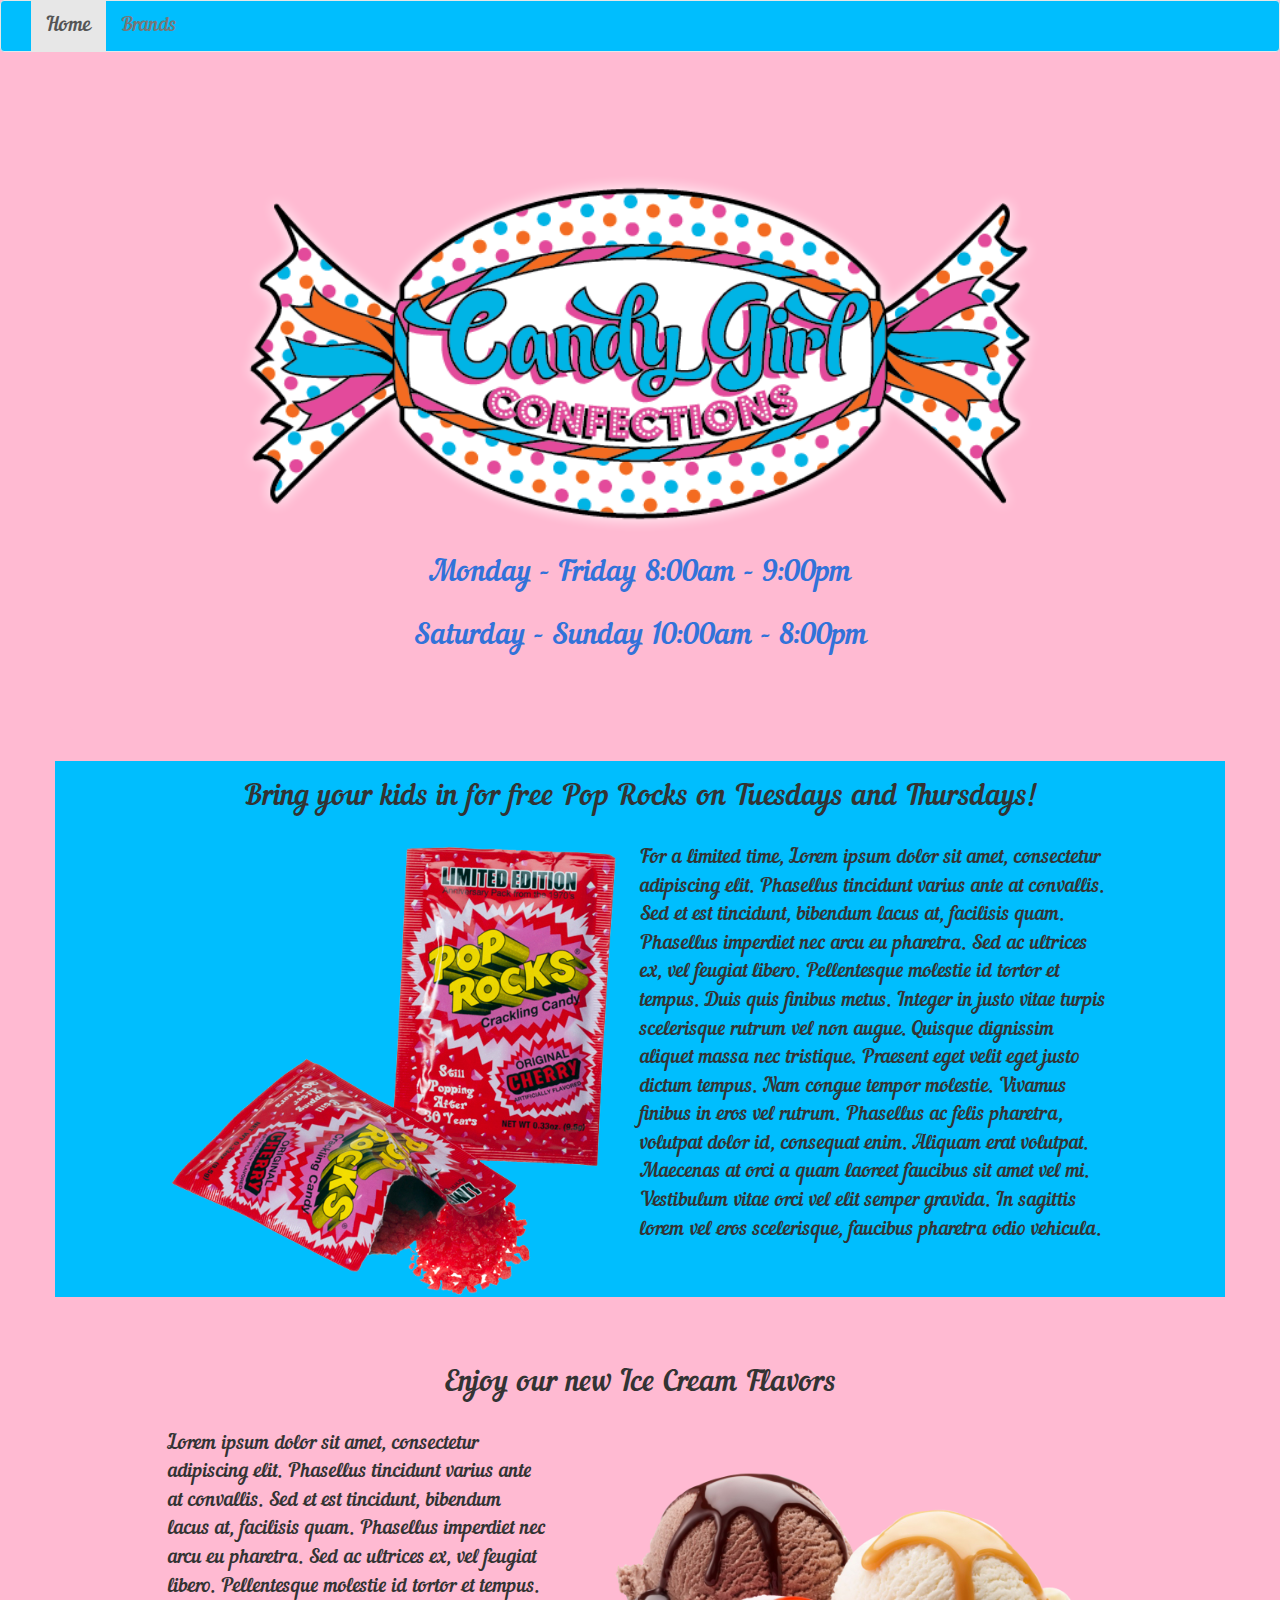
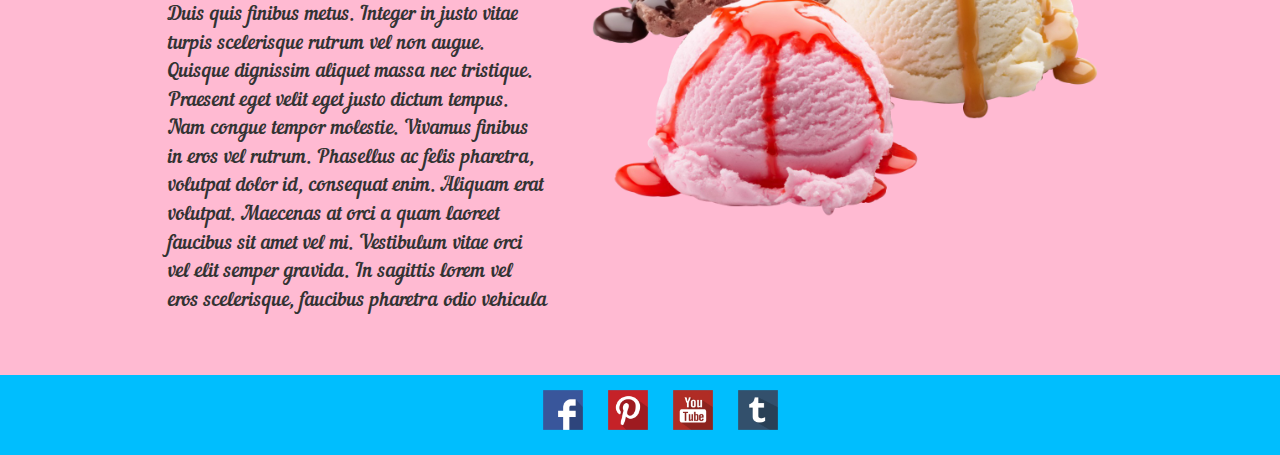
<file: index.html>
<!DOCTYPE html>
<html lang="en">
  <head>
    <meta charset="utf-8">
    <link rel="shortcut icon" href="favicon.ico" type="image/x-icon">
    <meta http-equiv="X-UA-Compatible" content="IE=edge">
    <meta name="viewport" content="width=device-width, initial-scale=1">
    <title>CandyGirl</title>
	<link href="css/bootstrap.min.css" rel="stylesheet">
	<link href="css/main.css" rel="stylesheet">
  </head>
  <body>

	<nav class="navbar navbar-default" role="navigation">
	   <div class="navbar-header">
		  <button type="button" class="navbar-toggle" data-toggle="collapse" 
			 data-target="#example-navbar-collapse">
			 <span class="sr-only">Toggle navigation</span>
			 <span class="icon-bar"></span>
			 <span class="icon-bar"></span>
			 <span class="icon-bar"></span>
		  </button>
		  <a class="navbar-brand" href="#"></a>
	   </div>
	   <div class="collapse navbar-collapse" id="example-navbar-collapse">
		  <ul class="nav navbar-nav">
			 <li class="active"><a href="index.html">Home</a></li>
			 <li><a href="brands.html">Brands</a></li>
		  </ul>
	   </div>
	</nav>

	<div class="container">
		
		<div class="jumbotron">
			<img src="img/candygirl.png" id="logo" alt="Candy Girl Confections">
			<h2> Monday - Friday 8:00am - 9:00pm</h2>
			<h2> Saturday - Sunday 10:00am - 8:00pm</h2>
		</div>
		
		<div class="row firstrow">
			<div class="col-sm-10 col-sm-offset-1 poprocks">
				<h2> Bring your kids in for free Pop Rocks on Tuesdays and Thursdays! </h2>
				<img src="img/poprocks.png" id="poprocks" alt="Free Pop Rocks"><p> For a limited time, Lorem ipsum dolor sit amet, consectetur adipiscing elit. Phasellus tincidunt varius ante at convallis. Sed et est tincidunt, bibendum lacus at, facilisis quam. Phasellus imperdiet nec arcu eu pharetra. Sed ac ultrices ex, vel feugiat libero. Pellentesque molestie id tortor et tempus. Duis quis finibus metus. Integer in justo vitae turpis scelerisque rutrum vel non augue. Quisque dignissim aliquet massa nec tristique. Praesent eget velit eget justo dictum tempus. Nam congue tempor molestie. Vivamus finibus in eros vel rutrum. Phasellus ac felis pharetra, volutpat dolor id, consequat enim. Aliquam erat volutpat. Maecenas at orci a quam laoreet faucibus sit amet vel mi. Vestibulum vitae orci vel elit semper gravida. In sagittis lorem vel eros scelerisque, faucibus pharetra odio vehicula.</p>
			</div>
		</div><!-- First Row -->
		
		<div class="row secondrow">
			<div class="col-sm-10 col-sm-offset-1 icecream">
				<h2>Enjoy our new Ice Cream Flavors</h2>
				<img src="img/icecream.png" alt="Ice Cream">
				<p>Lorem ipsum dolor sit amet, consectetur adipiscing elit. Phasellus tincidunt varius ante at convallis. Sed et est tincidunt, bibendum lacus at, facilisis quam. Phasellus imperdiet nec arcu eu pharetra. Sed ac ultrices ex, vel feugiat libero. Pellentesque molestie id tortor et tempus. Duis quis finibus metus. Integer in justo vitae turpis scelerisque rutrum vel non augue. Quisque dignissim aliquet massa nec tristique. Praesent eget velit eget justo dictum tempus. Nam congue tempor molestie. Vivamus finibus in eros vel rutrum. Phasellus ac felis pharetra, volutpat dolor id, consequat enim. Aliquam erat volutpat. Maecenas at orci a quam laoreet faucibus sit amet vel mi. Vestibulum vitae orci vel elit semper gravida. In sagittis lorem vel eros scelerisque, faucibus pharetra odio vehicula</p>
			</div>
		</div><!-- Second Row-->
	</div><!-- Container -->
	<footer class="footer">
		<ul>
			<li><a href="http://www.facebook.com"><img src="img/facebook-icon.png" alt="Facebook"></a></li>
			<li><a href="http://www.pinterest.com"><img src="img/pinterest-icon.png" alt="Pinterest"></a></li>
			<li><a href="http://www.youtube.com"><img src="img/youtube-icon.png" alt="Youtube"></a></li>
			<li><a href="http://www.tumblr.com"><img src="img/tumblr-icon.png" alt="Tumblr"></a></li>
		</ul>
	</footer>
    <script src="https://ajax.googleapis.com/ajax/libs/jquery/1.11.1/jquery.min.js"></script>
    <script src="js/bootstrap.min.js"></script>
	<script src="js/index.js"></script>
  </body>
</html>
</file>
<file: css/main.css>
@font-face {
	font-family: "Nautilus";
	src: url(Nautilus.otf);
}

body {
	background-color: #FFBAD2;
	font-family: "Nautilus", "Helvetica", sans-serif;
	font-size: 20px;
}

img {
	width: 50%;
}

li.active {
    background-color: red;
}

.firstrow {
	background-color: #00BEFE;
}

.secondrow {
	margin-top: 50px;
}

 h2{
	text-align: center;
	margin-bottom: 30px;
}

#poprocks {
	float: left;
	padding-right: 20px;
}
 
.icecream img {
	width: 60%;
	float: right;
	padding-left: 20px;
}

.navbar {
	background-color: #00BEFE;
}
.jumbotron {
	background-color: #FFBAD2;
	margin-top: 50px;
}

.jumbotron img {
	width: 80%;
	height: auto;
	display: block;
	margin: 0 auto;
}

.jumbotron h2 {
	text-align: center;
	color: #3272d9;
}

.footer {
	height: 80px;
	text-align: center;
	background-color: #00BEFE;
	margin-top: 50px;
}

footer ul {
	list-style: none;
	padding-top: 15px;
}

footer ul li {
	display: inline;
	padding: 10px 10px;
}

footer img {
	height: 40px;
	width: 40px;
}
</file>
